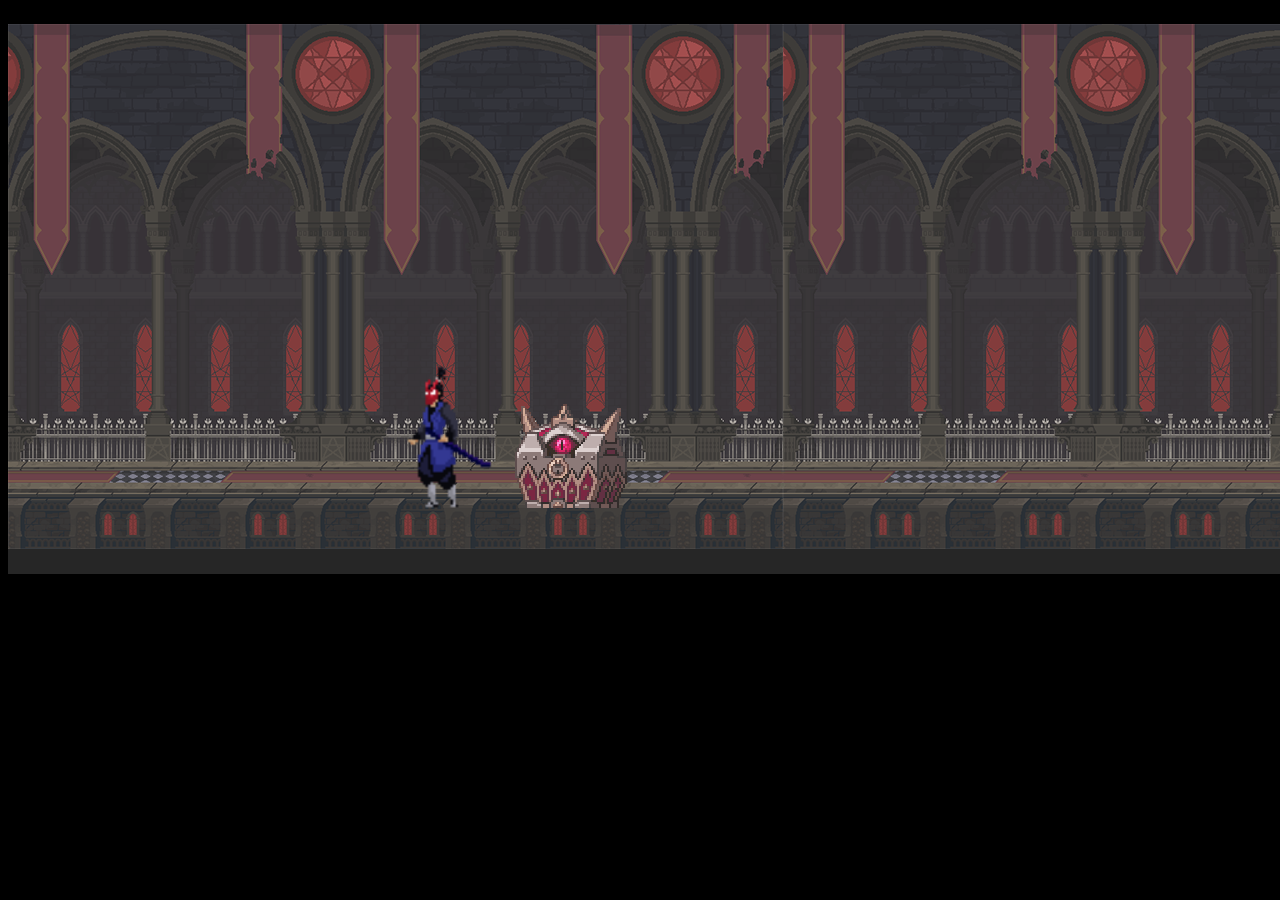
<file: index.html>
<head>
  <link rel="preconnect" href="https://fonts.googleapis.com" />
  <link rel="preconnect" href="https://fonts.gstatic.com" crossorigin />
  <link
    href="https://fonts.googleapis.com/css2?family=Press+Start+2P&display=swap"
    rel="stylesheet"
  />


  <style>
    * {
      box-sizing: border-box;
      font-family: 'Press Start 2P', cursive;
    }


.vertical-center {
  margin: 0;
  position: absolute;
  top: 50%;
  -ms-transform: translateY(-50%);
  transform: translateY(-50%);
}
  </style>

</head>

<audio id="audio" controls style="display:none">
  <source src="pew.wav" type="audio/mpeg"> Your browser does not support the audio element.
</audio>


<center>

<body style="background-color:black;>

  <!-- red container div -->
  <div style="position: relative; display: inline-block">
    <!-- smaller red container div -->

      <!-- player health -->
      <div
        style="
          position: relative;
          width: 0%;
          display: flex;
          justify-content: flex-end;
          border-top: 0px solid white;
          border-left: 0px solid white;
          border-bottom: 0px solid white;
        "
      >

<div style="background-color: red; height: 0px; width: 0%"></div>
        <div
          id="playerHealth"
          style="
            position: absolute;
            background: #818cf8;
            top: 0;
            right: 0;
            bottom: 0;
            width: 0%;
          "
        ></div>
      </div>


<!-- timer -->
      <div
        id="timer"
      >
      
      </div>


    <canvas></canvas>

</div>

  <script src="js/audio.js"></script>
  <script src="js/howler.min.js"></script>
  <script src="js/utils.js"></script>
  <script src="js/classes.js"></script>
  <script src="index.js"></script>


</body>
</center>
</file>
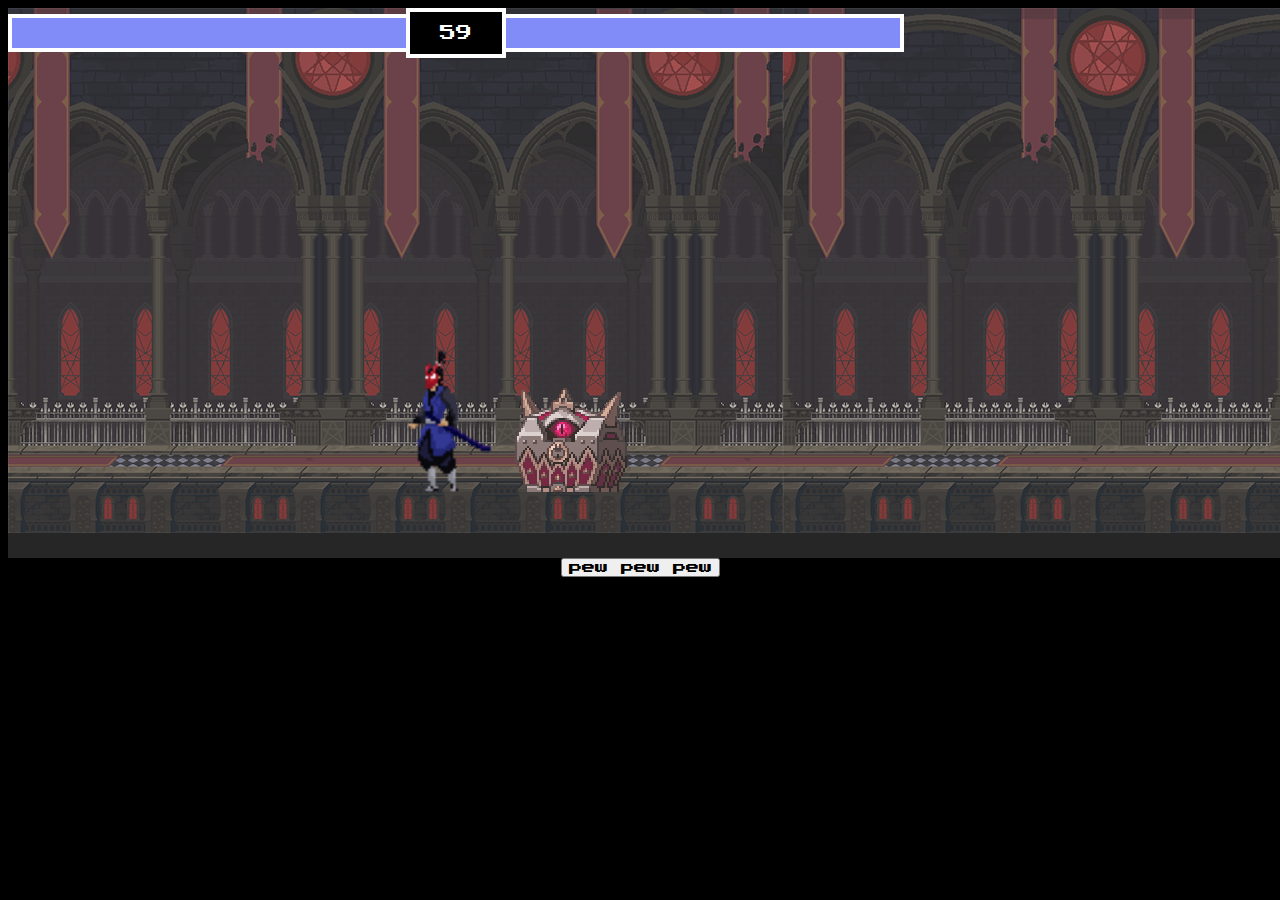
<file: index1.html>
<head>
  <link rel="preconnect" href="https://fonts.googleapis.com" />
  <link rel="preconnect" href="https://fonts.gstatic.com" crossorigin />
  <link
    href="https://fonts.googleapis.com/css2?family=Press+Start+2P&display=swap"
    rel="stylesheet"
  />
  <style>
    * {
      box-sizing: border-box;
      font-family: 'Press Start 2P', cursive;
    }
  </style>
</head>
<center>
<body style="background-color:black;>


  <!-- red container div -->
  <div style="position: relative; display: inline-block">
    <!-- smaller red container div -->

    <div
      style="
        position: absolute;
        display: flex;
        width: 70%;
        align-items: center;
        padding: 0px;
      "
    >

      <!-- player health -->
      <div
        style="
          position: relative;
          width: 100%;
          display: flex;
          justify-content: flex-end;
          border-top: 4px solid white;
          border-left: 4px solid white;
          border-bottom: 4px solid white;
        "
      >
        <div style="background-color: red; height: 30px; width: 100%"></div>
        <div
          id="playerHealth"
          style="
            position: absolute;
            background: #818cf8;
            top: 0;
            right: 0;
            bottom: 0;
            width: 100%;
          "
        ></div>
      </div>
	

      <!-- timer -->
      <div
        id="timer"
        style="
          background-color: black;
          width: 100px;
          height: 50px;
          flex-shrink: 0;
          display: flex;
          align-items: center;
          justify-content: center;
          color: white;
          border: 4px solid white;
        "
      >
        10
      </div>
      <!-- enemy health -->
      <div
        style="
          position: relative;
          width: 100%;
          border-top: 4px solid white;
          border-bottom: 4px solid white;
          border-right: 4px solid white;
        "
      >
        <div style="background-color: red; height: 30px"></div>
        <div
          id="enemyHealth"
          style="
            position: absolute;
            background: #818cf8;
            top: 0;
            right: 0;
            bottom: 0;
            left: 0;
          "
        ></div>
      </div>
      <div></div>
    </div>

    <div
      id="displayText"
      style="
        position: absolute;
        color: white;
        align-items: center;
        justify-content: center;
        top: 0;
        right: 0;
        bottom: 0;
        left: 0;
        display: none;
      "
    >
      Tie
    </div>
    <canvas></canvas>
  </div>

 
  <script src="js/utils.js"></script>
  <script src="js/classes.js"></script>
  <script src="index.js"></script>
</body>
<audio>
<source id="pew" src="pew.wav"></source>
</audio>
<input type="button" value="pew pew pew" onClick="playSound()">
</center>
</file>
